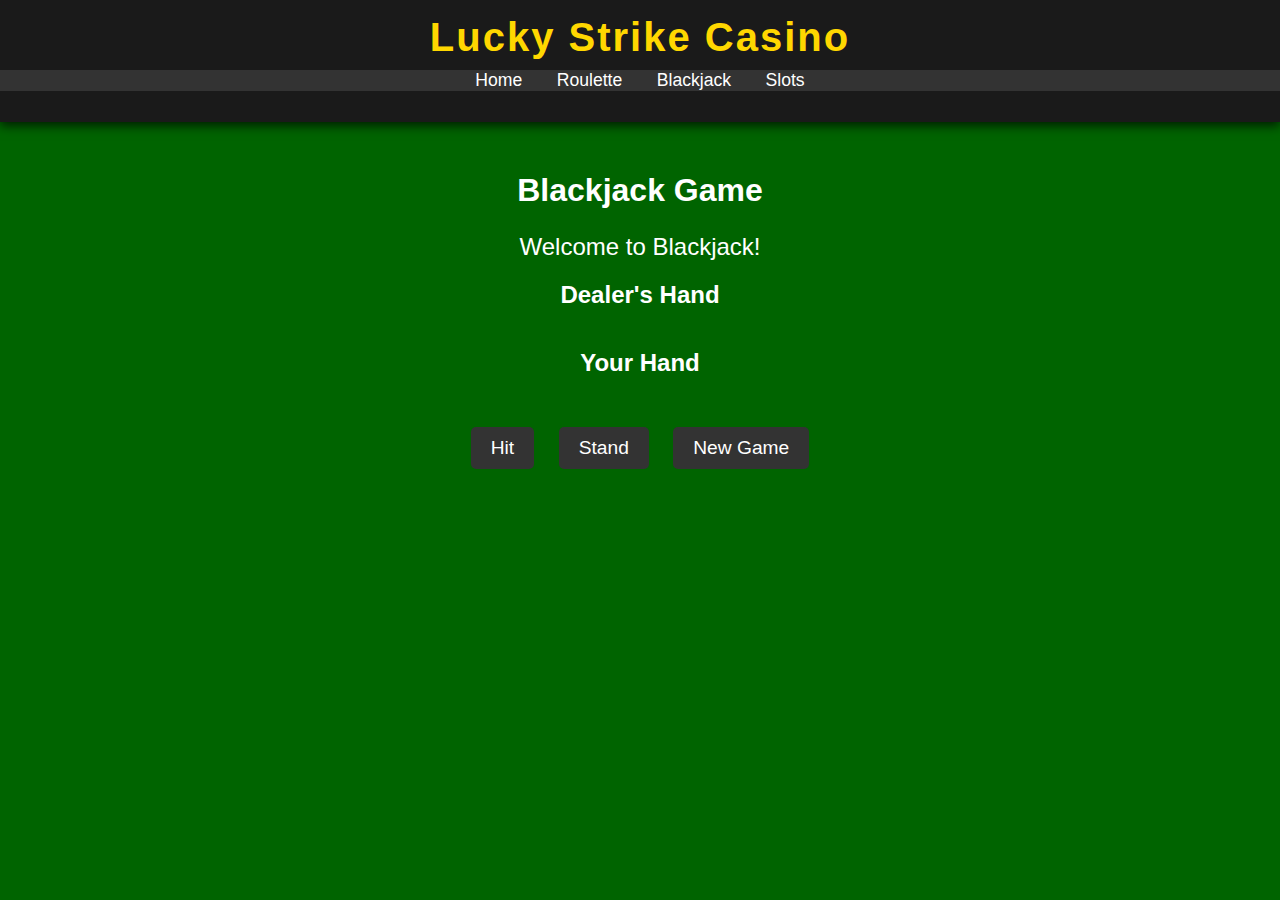
<file: blackjackGame.html>
<!DOCTYPE html>
<html lang="en">
<head>
    <meta charset="UTF-8">
    <meta name="viewport" content="width=device-width, initial-scale=1.0">
    <title>Blackjack</title>
    <link rel="stylesheet" href="blackjackGame.css">
</head>
<body>
    <header>
        <div class="logo">
            <h1>Lucky Strike Casino</h1>
        </div>
        <nav>
            <ul>
                <li><a href="index.html">Home</a></li>
                <li><a href="roulette.html">Roulette</a></li>
                <li><a href="blackjack.html">Blackjack</a></li>
                <li><a href="slots.html">Slots</a></li>
            </ul>
        </nav>
    </header>
    <div class="game-container">
        <h1>Blackjack Game</h1>
        
        <div class="status">
            <p id="status-text">Welcome to Blackjack!</p>
        </div>

        <div class="hand-container">
            <div class="hand-section">
                <h2>Dealer's Hand</h2>
                <div id="dealer-hand" class="hand"></div>
            </div>

            <div class="hand-section">
                <h2>Your Hand</h2>
                <div id="player-hand" class="hand"></div>
            </div>
        </div>

        <div class="buttons">
            <button id="hit">Hit</button>
            <button id="stand">Stand</button>
            <button id="new-game">New Game</button>
        </div>
    </div>
    <script src="blackjackGame.js"></script>
</body>
</html>
</file>
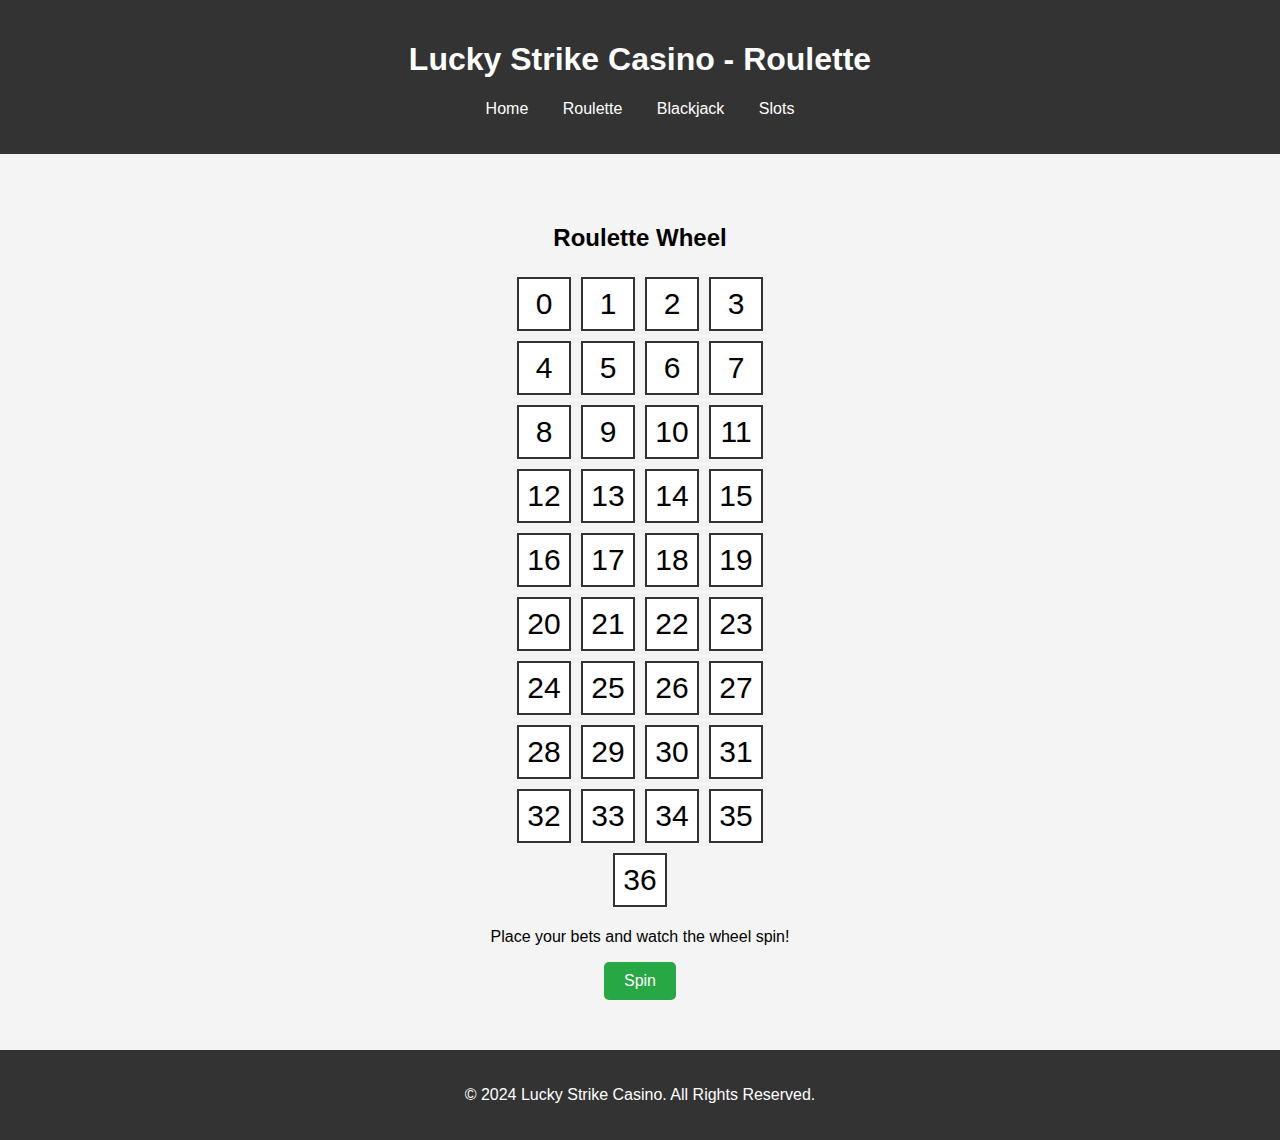
<file: roulette.html>
<!DOCTYPE html>
<html lang="en">
<head>
    <meta charset="UTF-8">
    <meta name="viewport" content="width=device-width, initial-scale=1.0">
    <title>Roulette | Lucky Strike Casino</title>
    <link rel="stylesheet" href="roulette.css">
</head>
<body>
    <header>
        <h1>Lucky Strike Casino - Roulette</h1>
        <nav>
            <ul>
                <li><a href="index.html">Home</a></li>
                <li><a href="roulette.html">Roulette</a></li>
                <li><a href="blackjack.html">Blackjack</a></li>
                <li><a href="slots.html">Slots</a></li>
            </ul>
        </nav>
    </header>

    <section class="game-area">
        <h2>Roulette Wheel</h2>
        <div class="roulette-wheel">
            <div onclick="chooseNumber(0)" class="number">0</div>
            <div onclick="chooseNumber(1)" class="number">1</div>
            <div onclick="chooseNumber(2)" class="number">2</div>
            <div onclick="chooseNumber(3)" class="number">3</div>
            <div onclick="chooseNumber(4)" class="number">4</div>
            <div onclick="chooseNumber(5)" class="number">5</div>
            <div onclick="chooseNumber(6)" class="number">6</div>
            <div onclick="chooseNumber(7)" class="number">7</div>
            <div onclick="chooseNumber(8)" class="number">8</div>
            <div onclick="chooseNumber(9)" class="number">9</div>
            <div onclick="chooseNumber(10)" class="number">10</div>
            <div onclick="chooseNumber(11)" class="number">11</div>
            <div onclick="chooseNumber(12)" class="number">12</div>
            <div onclick="chooseNumber(13)" class="number">13</div>
            <div onclick="chooseNumber(14)" class="number">14</div>
            <div onclick="chooseNumber(15)" class="number">15</div>
            <div onclick="chooseNumber(16)" class="number">16</div>
            <div onclick="chooseNumber(17)" class="number">17</div>
            <div onclick="chooseNumber(18)" class="number">18</div>
            <div onclick="chooseNumber(19)" class="number">19</div>
            <div onclick="chooseNumber(20)" class="number">20</div>
            <div onclick="chooseNumber(21)" class="number">21</div>
            <div onclick="chooseNumber(22)" class="number">22</div>
            <div onclick="chooseNumber(23)" class="number">23</div>
            <div onclick="chooseNumber(24)" class="number">24</div>
            <div onclick="chooseNumber(25)" class="number">25</div>
            <div onclick="chooseNumber(26)" class="number">26</div>
            <div onclick="chooseNumber(27)" class="number">27</div>
            <div onclick="chooseNumber(28)" class="number">28</div>
            <div onclick="chooseNumber(29)" class="number">29</div>
            <div onclick="chooseNumber(30)" class="number">30</div>
            <div onclick="chooseNumber(31)" class="number">31</div>
            <div onclick="chooseNumber(32)" class="number">32</div>
            <div onclick="chooseNumber(33)" class="number">33</div>
            <div onclick="chooseNumber(34)" class="number">34</div>
            <div onclick="chooseNumber(35)" class="number">35</div>
            <div onclick="chooseNumber(36)" class="number">36</div>
        </div>
        <p>Place your bets and watch the wheel spin!</p>
        <button id="spinButton" onclick="spinRoulette()">Spin</button>
    </section>

    <footer>
        <p>© 2024 Lucky Strike Casino. All Rights Reserved.</p>
    </footer>

    <script src="roulette.js"></script>
</body>
</html>
</file>
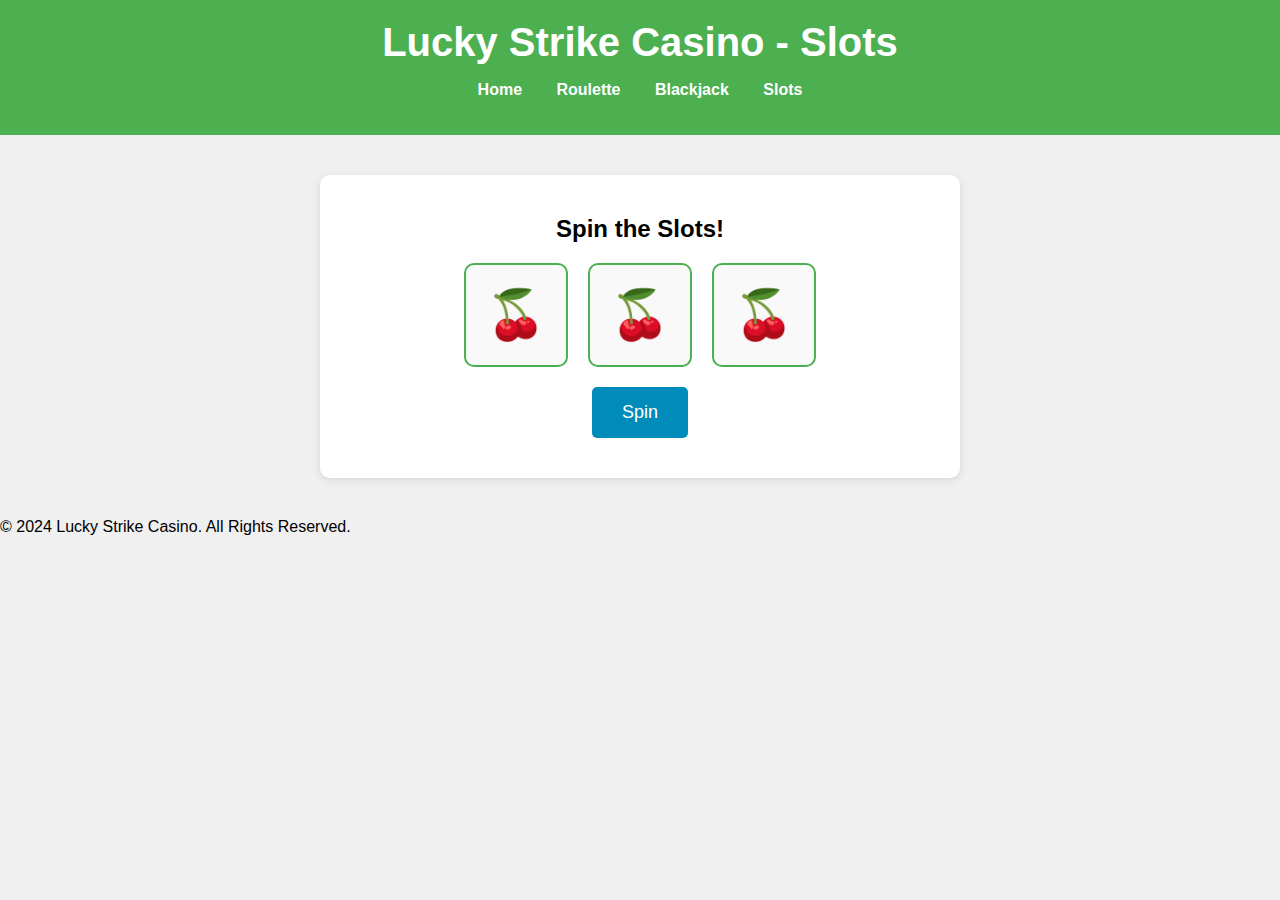
<file: slots.html>
<!DOCTYPE html>
<html lang="en">
<head>
    <meta charset="UTF-8">
    <meta name="viewport" content="width=device-scale, initial-scale=1.0">
    <title>Slots | Lucky Strike Casino</title>
    <link rel="stylesheet" href="slots.css">
</head>
<body>
    <header>
        <h1>Lucky Strike Casino - Slots</h1>
        <nav>
            <ul>
                <li><a href="index.html">Home</a></li>
                <li><a href="roulette.html">Roulette</a></li>
                <li><a href="blackjack.html">Blackjack</a></li>
                <li><a href="slots.html">Slots</a></li>
            </ul>
        </nav>
    </header>

    <section class="game-area">
        <h2>Spin the Slots!</h2>
        <div class="slots">
            <div class="slot" id="slot1">🍒</div>
            <div class="slot" id="slot2">🍒</div>
            <div class="slot" id="slot3">🍒</div>
        </div>
        <button id="spinButton" onclick="spinSlots()">Spin</button>
        <p id="resultMessage"></p>
    </section>

    <footer>
        <p>© 2024 Lucky Strike Casino. All Rights Reserved.</p>
    </footer>

    <script src="slots.js"></script>
</body>
</html>
</file>
<file: blackjackGame.css>
body {
    font-family: Arial, sans-serif;
    background-color: #006400;
    color: white;
    text-align: center;
    margin: 0;
    padding: 0;
}

.game-container {
    margin-top: 50px;
}

.hand {
    margin: 20px 0;
    font-size: 1.2em;
    display: flex;
    justify-content: center;
    flex-wrap: wrap;
}

.hand img {
    margin: 5px;
    width: 100px;
    height: 150px; 
    border-radius: 10px;
    box-shadow: 2px 2px 5px rgba(0, 0, 0, 0.5);
    transition: transform 0.2s ease-in-out;
}

.hand img:hover {
    transform: scale(1.1); 
}

.buttons {
    margin-top: 20px;
}

.buttons button {
    padding: 10px 20px;
    margin: 10px;
    font-size: 1.2em;
    cursor: pointer;
    background-color: #333;
    color: white;
    border: none;
    border-radius: 5px;
    transition: background-color 0.3s ease;
}

.buttons button:hover {
    background-color: #555;
}

#status-text {
    font-size: 1.5em;
    margin-bottom: 20px;
}

header {
    background-color: #1a1a1a;
    padding: 15px 0;
    box-shadow: 0 4px 10px rgba(0, 0, 0, 0.7);
}

.logo h1 {
    text-align: center;
    color: #ffd700;
    margin: 0;
    font-size: 2.5rem;
    letter-spacing: 2px;
}

nav ul {
    list-style: none;
    padding: 0;
    text-align: center;
    background-color: #333;
    margin-top: 10px;
}

nav ul li {
    display: inline-block;
    margin: 0 15px;
}

nav ul li a {
    color: #ffffff;
    text-decoration: none;
    font-size: 1.1rem;
    transition: color 0.3s ease;
}

nav ul li a:hover {
    color: #ff5733;
}

/* Responsive Design */
@media (max-width: 768px) {
    .hand img {
        width: 80px;
        height: 120px;
    }

    .buttons button {
        padding: 8px 15px;
        font-size: 1em;
    }

    #status-text {
        font-size: 1.3em;
    }

    header {
        padding: 10px 0;
    }

    .logo h1 {
        font-size: 2rem;
    }

    nav ul li {
        margin: 0 10px;
    }
}

@media (max-width: 480px) {
    .hand img {
        width: 60px;
        height: 90px;
    }

    .buttons button {
        padding: 6px 12px;
        font-size: 0.9em;
    }

    #status-text {
        font-size: 1.2em;
    }

    .game-container {
        margin-top: 30px;
    }

    nav ul li {
        display: block;
        margin: 10px 0;
    }

    nav ul li a {
        font-size: 1rem;
    }

    .logo h1 {
        font-size: 1.8rem;
    }
}
</file>
<file: roulette.css>
body {
    font-family: Arial, sans-serif;
    margin: 0;
    padding: 0;
    background-color: #f4f4f4;
}

header {
    background-color: #333;
    color: #fff;
    padding: 20px;
    text-align: center;
}

nav ul {
    list-style: none;
    padding: 0;
}

nav ul li {
    display: inline;
    margin: 0 15px;
}

nav ul li a {
    color: #fff;
    text-decoration: none;
}

.game-area {
    text-align: center;
    padding: 50px;
}

.roulette-wheel {
    display: flex;
    flex-wrap: wrap;
    justify-content: center;
    max-width: 300px;
    margin: 0 auto;
}

.number {
    font-size: 30px;
    width: 50px;
    height: 50px;
    margin: 5px;
    border: 2px solid #333;
    display: flex;
    align-items: center;
    justify-content: center;
    background-color: #fff;
}

footer {
    text-align: center;
    padding: 20px;
    background-color: #333;
    color: #fff;
}

#spinButton {
    padding: 10px 20px;
    font-size: 16px;
    background-color: #28a745;
    color: white;
    border: none;
    border-radius: 5px;
    cursor: pointer;
    transition: background-color 0.3s;
}

#spinButton:hover {
    background-color: #218838;
}

.roulette-wheel:nth-child(odd){
    color: red;
    font-size: xx-large;
} 

.roulette-wheel:nth-child(even){
    color: black;
    font-size: xx-large;
}
</file>
<file: slots.css>
body {
    font-family: 'Arial', sans-serif;
    background-color: #f0f0f0;
    margin: 0;
    padding: 0;
}

header {
    background-color: #4CAF50;
    color: white;
    padding: 20px;
    text-align: center;
}

h1 {
    margin: 0;
    font-size: 2.5em;
}

nav ul {
    list-style-type: none;
    padding: 0;
}

nav ul li {
    display: inline;
    margin: 0 15px;
}

nav ul li a {
    color: white;
    text-decoration: none;
    font-weight: bold;
}

.game-area {
    text-align: center;
    margin: 40px auto;
    padding: 20px;
    background-color: #fff;
    border-radius: 10px;
    box-shadow: 0 2px 10px rgba(0, 0, 0, 0.1);
    max-width: 600px;
}

.slots {
    display: flex;
    justify-content: center;
    margin-bottom: 20px;
}

.slot {
    width: 100px;
    height: 100px;
    line-height: 100px;
    border: 2px solid #4CAF50;
    margin: 0 10px;
    font-size: 48px;
    border-radius: 10px;
    background-color: #f9f9f9;
    transition: transform 0.2s;
}

.slot:hover {
    transform: scale(1.1);
    box-shadow: 0 4px 20px rgba(0, 0, 0, 0.1);
}

#spinButton {
    padding: 15px 30px;
    font-size: 18px;
    background-color: #008CBA;
    color: white;
    border: none;
    border-radius: 5px;
    cursor: pointer;
    transition: background-color 0.3s, transform 0.2s;
}

#spinButton:hover {
    background-color: #005f75;
    transform: scale(1.05);
}

#resultMessage {
    font-size: 20px;
    margin-top: 20px;
    font-weight: bold;
    color: #333;
}

@keyframes spin {
    0% { transform: rotate(0); }
    100% { transform: rotate(360deg); }
}

.spinning {
    animation: spin 1s ease-in-out;
}

@media (max-width: 768px) {
    h1 {
        font-size: 2em;
    }
    
    .slot {
        width: 80px;
        height: 80px;
        font-size: 36px;
    }
    
    #spinButton {
        padding: 10px 20px;
        font-size: 16px;
    }
    
    #resultMessage {
        font-size: 18px;
    }
}

@media (max-width: 480px) {
    nav ul li {
        display: block;
        margin: 10px 0;
    }
    
    .game-area {
        padding: 15px;
    }
}
</file>
